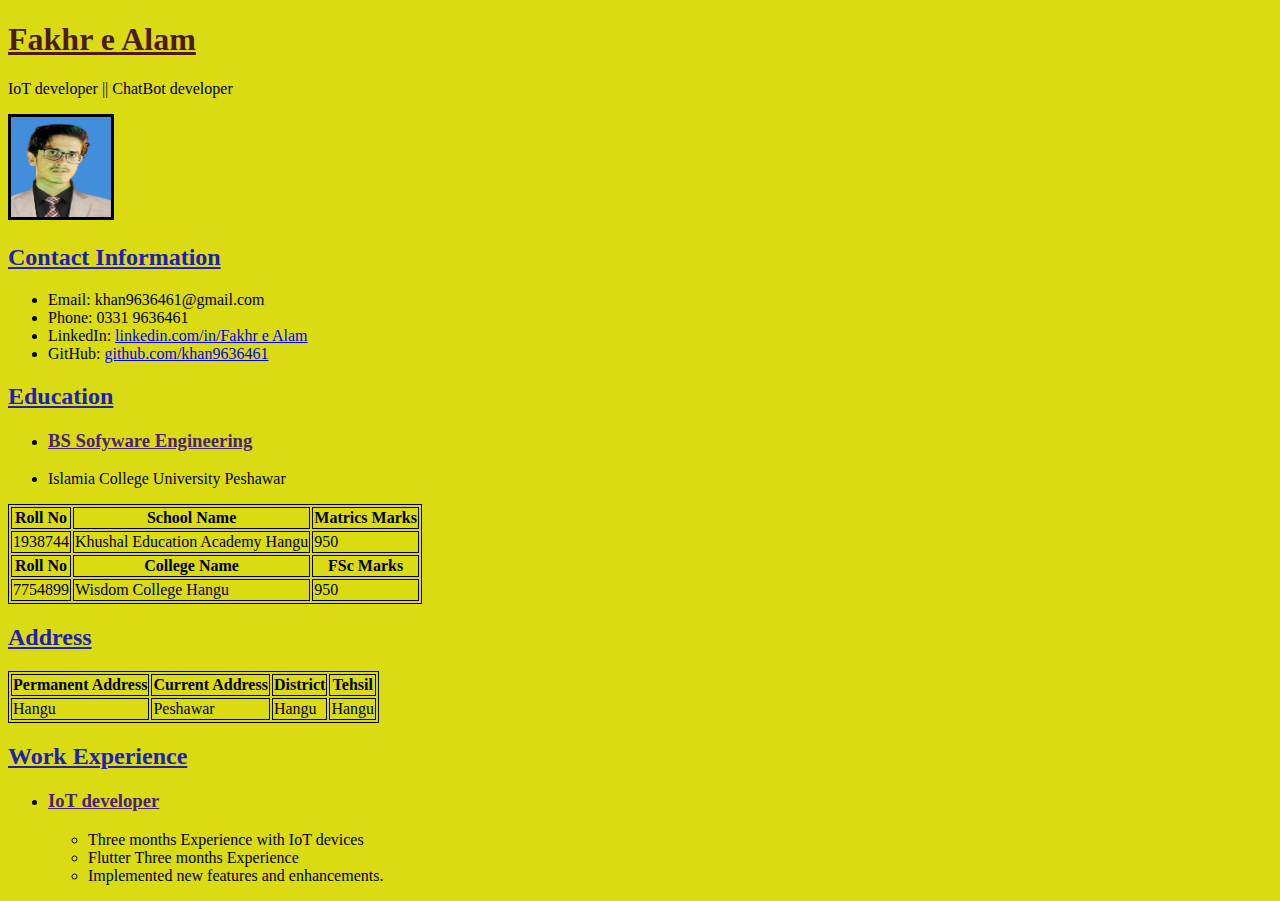
<file: index.html>
<!DOCTYPE html>
<html lang="en">

<head>
    <meta charset="UTF-8">
    <meta name="viewport" content="width=device-width, initial-scale=1.0">
    <link rel="stylesheet" href="style.CSS">
    <title>MY RESUME</title>
    
</head>

<body>
    <div class="container">
        <header>
            <h1 style="color: rgb(77, 27, 27);">Fakhr e Alam</h1>
            <p>IoT developer || ChatBot developer</p>

        </header>
        
        <img border="3" class="fit-picture" src="./khan.jpg" alt="Profile picture" width="100"
            height="100" <section class="section">
        <h2 style="color: rgb(32, 32, 179);">Contact Information</h2>
        <ul>
            <li>Email: khan9636461@gmail.com</li>
            <li>Phone: 0331 9636461</li>
            <li>LinkedIn: <a href="https://www.linkedin.com/in/fakhr-e-alam-060235246">linkedin.com/in/Fakhr e Alam</a>
            </li>
            <li>GitHub: <a href="https://github.com/khan9636461/index.html">github.com/khan9636461</a></li>
        </ul>
        </section>
        <section class="section">
            <h2 style="color: rgb(32, 32, 179);">Education</h2>
            <ul>
                <li>
                    <h3 style="color: #4c2371;">BS Sofyware Engineering</h3>
                    <li>Islamia College University Peshawar</li>
                </li>
            </ul>
        </section>
        <table border="1">
            <tr>
              <th>Roll No</th>
              <th>School Name </th>
              <th>Matrics Marks</th>
            </tr>

            <tr>
              <td>1938744</td>
              <td>Khushal Education Academy Hangu</td>
              <td>950</td>
            </tr>   
                 
            <tr>
                <th>Roll No</th>
                <th>College Name</th>
                <th>FSc Marks</th>
              </tr>
  
              <tr>
                <td>7754899</td>
                <td>Wisdom College Hangu</td>
                <td>950</td>
              </tr>   
            
          </table>
    <h2>Address</h2>
<table border="1">
    <tr>
        <th>Permanent Address</th>
        <th>Current Address</th>
        <th>District</th>
        <th>Tehsil</th>
        </tr>

    <tr>
        <td>Hangu</td>
        <td>Peshawar</td>
        <td>Hangu</td>
        <td>Hangu</td>
    </tr>
</table>

        <section class="A">
            <h2 style="color: rgb(32, 32, 179);">Work Experience</h2>
            <ul>
                <li>
                    <h3 style="color: #4c2371;">IoT developer</h3>
                
                    <ul>
                        <li>Three months Experience with IoT devices</li>
                        <li>Flutter Three months Experience</li>
                        <li>Implemented new features and enhancements.</li>
                    </ul>
                </li>
            </ul>
        </section>
    </div>
</body>

</html>
</file>
<file: style.CSS>
h1{
color: rgb(77, 27, 27);
}
h2{
    color: rgb(32, 32, 179);
}
h3{
    color: #4c2371;
}
table, th, td {
    border: 1px solid black;
  }
  body {background-color: rgb(219, 219, 20)}

  /* Add a border to an element */
element-selector {
    border: 1px solid #7b4545; /* 1px width, solid style, and black color */
}



  /* Adding a border to a div with the class "box" */
.box {
    border: 2px dashed #b3937e; /* 2px width, dashed style, and orange color */
}

h1, h2, h3 {
    text-decoration: underline;
  }
</file>
